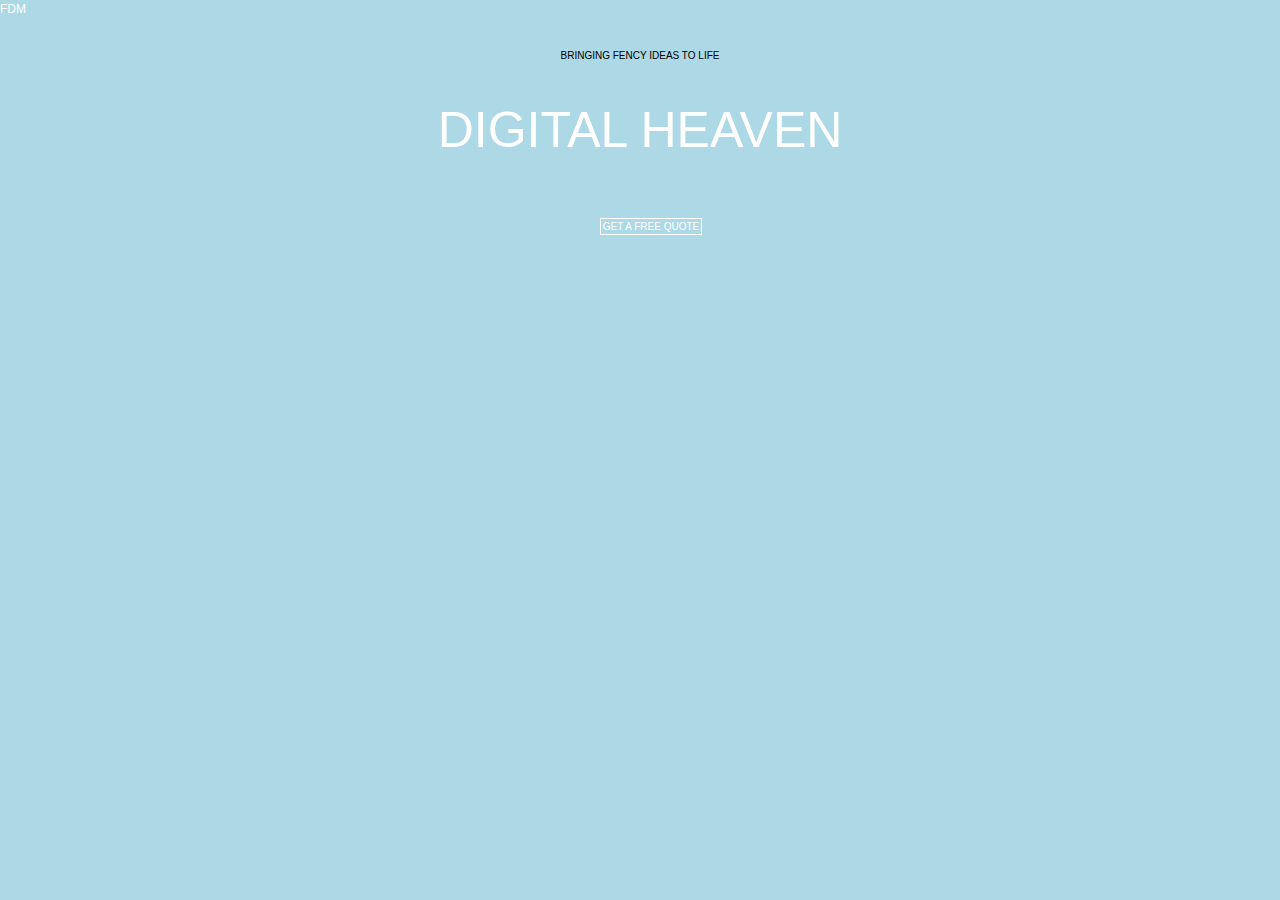
<file: HTML_BasicsCSS_Assessment/index.html>
<!DOCTYPE html>
<html lang="en">

<head>
  <meta charset="UTF-8">
  <meta name="viewport" content="width=device-width, initial-scale=1.0">
  <meta http-equiv="X-UA-Compatible" content="ie=edge">
  <title>Document</title>
  <link rel="stylesheet" href="reset.css">
  <link rel="stylesheet" href="style.css">
</head>

<body>
  <div id="a">FDM</div> 
  <h1>BRINGING FENCY IDEAS TO LIFE</h1>
      <h2>DIGITAL HEAVEN</h2>
      <h3>GET A FREE QUOTE</h3>
</body>

</html>
</file>
<file: HTML_BasicsCSS_Assessment/style.css>
body {
  margin: 0;
  line-height: 1.5;
  text-transform: uppercase;
  background-color: lightblue;
  font-family: Arial, Helvetica, sans-serif;
}

body {
  background-color: lightblue;
  font-family: Arial, Helvetica, sans-serif;
}

div {
  color: white;
  font-size: 12px; 
}

h1 {
  text-align: center;
  color: black;
  font-size: 10px;
  padding: 30px 10px;
}

h2 {
  text-align: center;
  color: white;
  font-size: 50px;
}

h3{
  color: white;
  font-size: 10px;
  border: 1px solid white;
  width: 100px;
  text-align: center;
  margin: 50px 100px 100px 600px;
}
</file>
